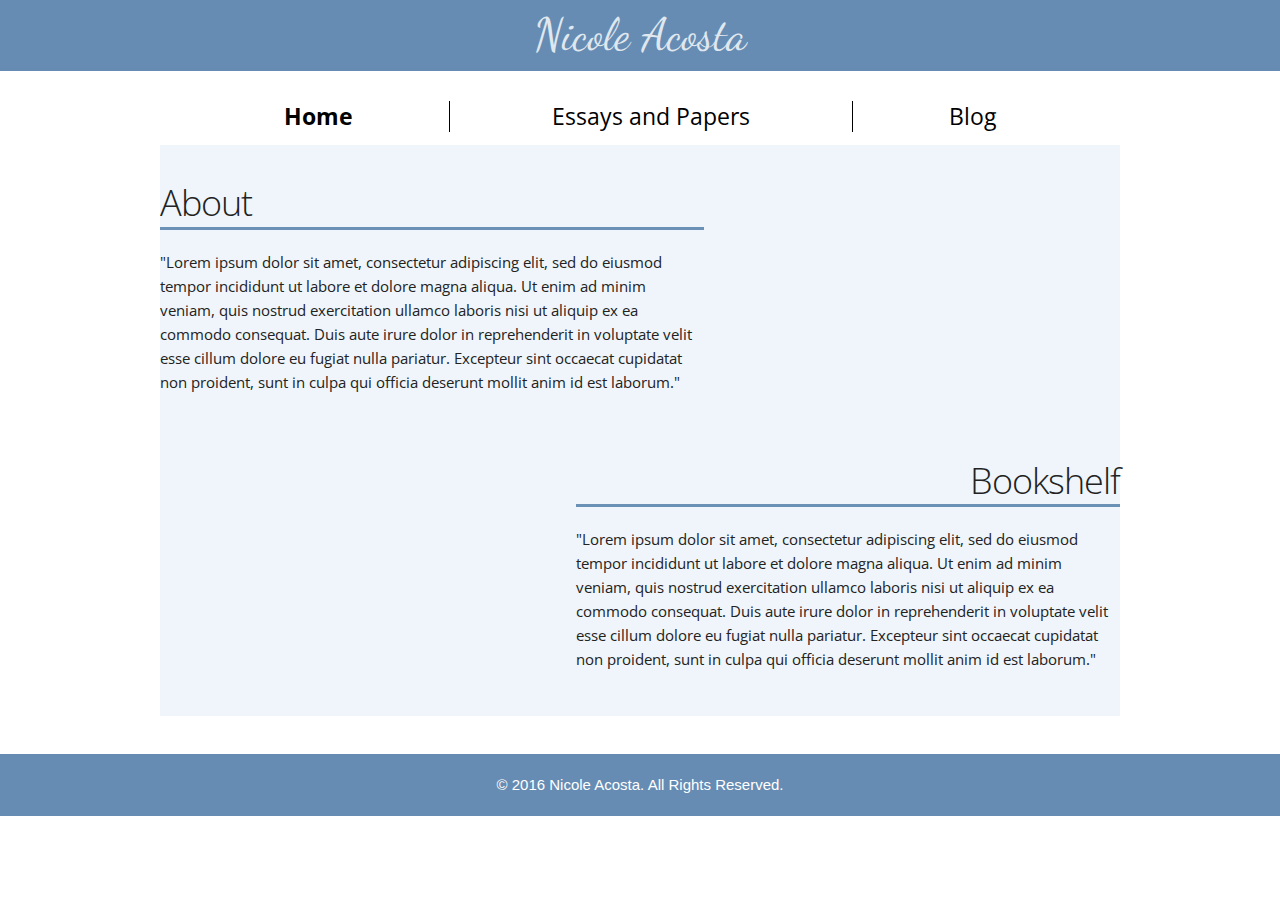
<file: index.html>
<!DOCTYPE html>
<html>
<head>
	<!--Basic Page Needs-->
	<meta charset="utf-8">
  <title>Nicole Acosta</title>
  <meta name="description" content="Acosta home page.">
  <meta name="author" content="Nicole Acosta">

	<!--css links-->
	<link type="text/css" rel="stylesheet" href="css/style.css">
	<link rel="stylesheet" href="css/normalize.css">
	<link rel="stylesheet" href="css/skeleton.css">

	<!--html links-->
	<link type="text" href="essays.html">
	<link type="text" href="blog.html">

	<!-- Mobile Specific Metas-->
  <meta name="viewport" content="width=device-width, initial-scale=1">

	<!--Font-->
	<!--link href='https://fonts.googleapis.com/css?family=Playfair+Display:400italic' rel='stylesheet' type='text/css'-->
	<!--link href='https://fonts.googleapis.com/css?family=PT+Serif:500' rel='stylesheet' type='text/css'-->
	<link href='https://fonts.googleapis.com/css?family=Dancing+Script' rel='stylesheet' type='text/css'>
	<link href='https://fonts.googleapis.com/css?family=Open+Sans:300' rel='stylesheet' type='text/css'>
</head>


<body>
<!-- Header--------------------------------------------------------------------->
	<header class="main_nav blue">
	  <div class="container">
	      <div class="twelve columns">
	          <div class="logo">
	              <p id="logo-description">Nicole Acosta <br> <span class="ut"></span></p>
	          </div>
				</div>
	  </div>
	</header>
<!-- Header Ends---------------------------------------------------------------->


<!--Main content begins--------------------------------------------------------->

<!--Navigation-->
<div class="container">
		<div class="row" id="nav">
			<div class="menu">
				<ul>
					<li class="active"><a href="index.html">Home</a></li>
					<li><a href="essays.html">Essays and Papers</a></li>
					<li><a href="blog.html">Blog</a></li>
				</ul>
			</div>
		</div>
</div>



<div class="container main">
		<div class="row">
				<div class="seven columns u-pull-left">
						<h3 id="about">About</h3>
						<p>"Lorem ipsum dolor sit amet, consectetur adipiscing elit,
								sed do eiusmod tempor incididunt ut labore et dolore magna
								aliqua. Ut enim ad minim veniam, quis nostrud exercitation
								ullamco laboris nisi ut aliquip ex ea commodo consequat.
								Duis aute irure dolor in reprehenderit in voluptate velit
								esse cillum dolore eu fugiat nulla pariatur. Excepteur
								sint occaecat cupidatat non proident, sunt in culpa qui
								officia deserunt mollit anim id est laborum."</p>
				</div>
		</div>
		<div class="row">
				<div class="seven columns u-pull-right">
						<h3 class="right">Bookshelf</h3>
						<p>"Lorem ipsum dolor sit amet, consectetur adipiscing elit,
								sed do eiusmod tempor incididunt ut labore et dolore magna
								aliqua. Ut enim ad minim veniam, quis nostrud exercitation
								ullamco laboris nisi ut aliquip ex ea commodo consequat.
								Duis aute irure dolor in reprehenderit in voluptate velit
								esse cillum dolore eu fugiat nulla pariatur. Excepteur
								sint occaecat cupidatat non proident, sunt in culpa qui
								officia deserunt mollit anim id est laborum."</p>
				</div>
		</div>
</div>
<!--Main content ends----------------------------------------------------------->



<!--Footer begins--------------------------------------------------------------->
<footer>
	<p class="copyright">&copy; 2016 Nicole Acosta. All Rights Reserved.</p>
</footer>
<!--Footer ends----------------------------------------------------------------->

</body>
</html>
</file>
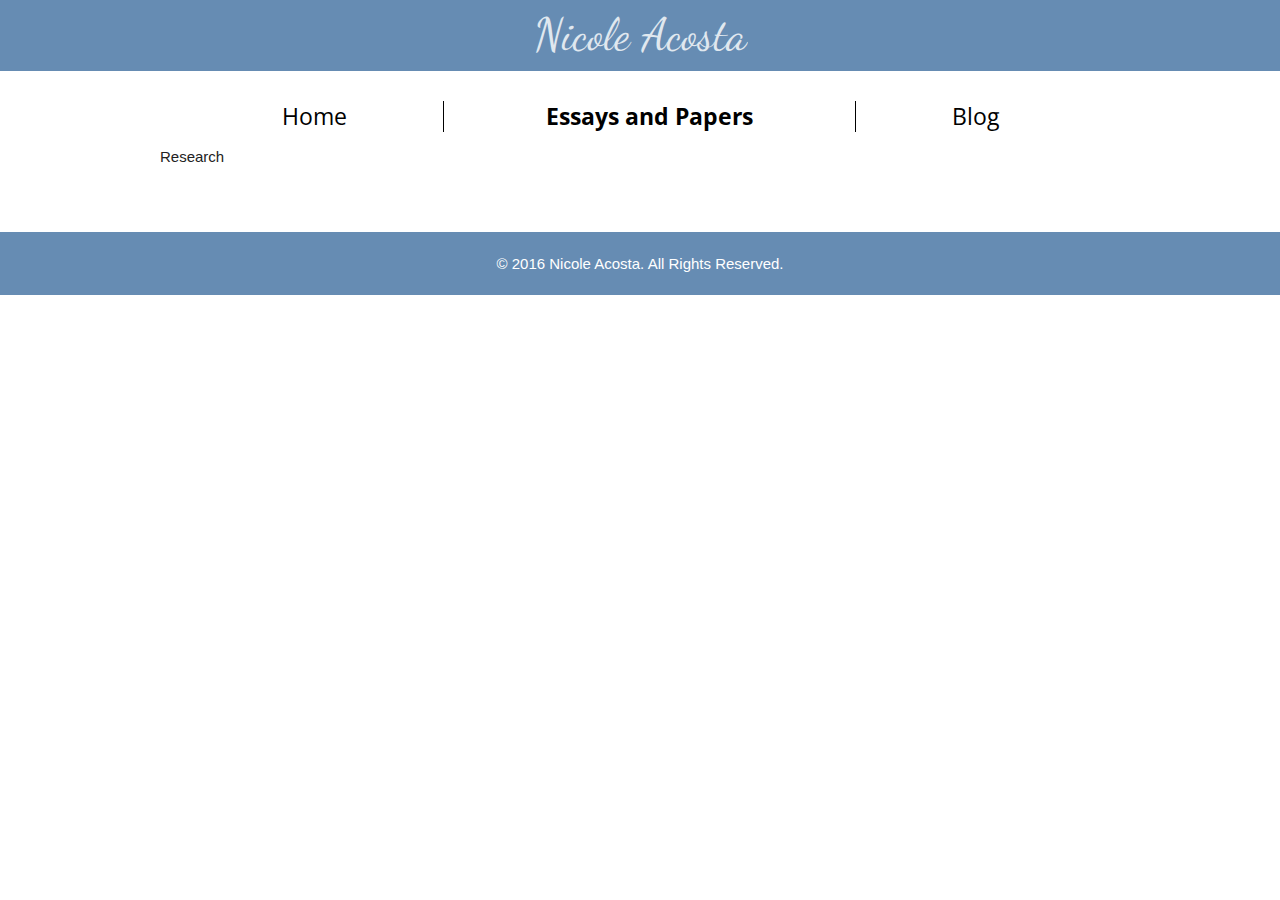
<file: Essays.html>
<!DOCTYPE>
<html>
<head>
	<!--Basic Page Needs-->
	<meta charset="utf-8">
  <title>Nicole Acosta</title>
  <meta name="description" content="Acosta home page.">
  <meta name="author" content="Nicole Acosta">

	<!--css links-->
	<link type="text/css" rel="stylesheet" href="css/style.css">
	<link rel="stylesheet" href="css/normalize.css">
	<link rel="stylesheet" href="css/skeleton.css">

	<!-- Mobile Specific Metas-->
  <meta name="viewport" content="width=device-width, initial-scale=1">

	<!--Font-->
	<link href='https://fonts.googleapis.com/css?family=Playfair+Display:400italic' rel='stylesheet' type='text/css'>
	<link href='https://fonts.googleapis.com/css?family=PT+Serif:500' rel='stylesheet' type='text/css'>
	<link href='https://fonts.googleapis.com/css?family=Dancing+Script' rel='stylesheet' type='text/css'>
	<link href='https://fonts.googleapis.com/css?family=Open+Sans:300' rel='stylesheet' type='text/css'>
</head>


<body>
<!-- Header--------------------------------------------------------------------->

<!--Logo-->
	<header class="main_nav blue">
	  <div class="container">
	      <div class="twelve columns">
	          <div class="logo">
	              <p id="logo-description">Nicole Acosta <br> <span class="ut"></span></p>
	          </div>
				</div>
	  </div>
	</header>

<!--Navigation-->
  <div class="container">
  		<div class="row" id="nav">
  			<div class="menu">
  				<ul>
  					<li><a href="index.html">Home</a></li>
  					<li class="active"><a href="essays.html">Essays and Papers</a></li>
  					<li><a href="blog.html">Blog</a></li>
  				</ul>
  			</div>
  		</div>
  </div>
<!-- Header Ends---------------------------------------------------------------->



<!--Main content begins--------------------------------------------------------->
<div class="container">
  <p>Research</p>
</div>
<!--Main content ends----------------------------------------------------------->




<!--Footer begins--------------------------------------------------------------->
<footer>
	<p class="copyright">&copy; 2016 Nicole Acosta. All Rights Reserved.</p>
</footer>
<!--Footer ends----------------------------------------------------------------->

</body>
</html>
</file>
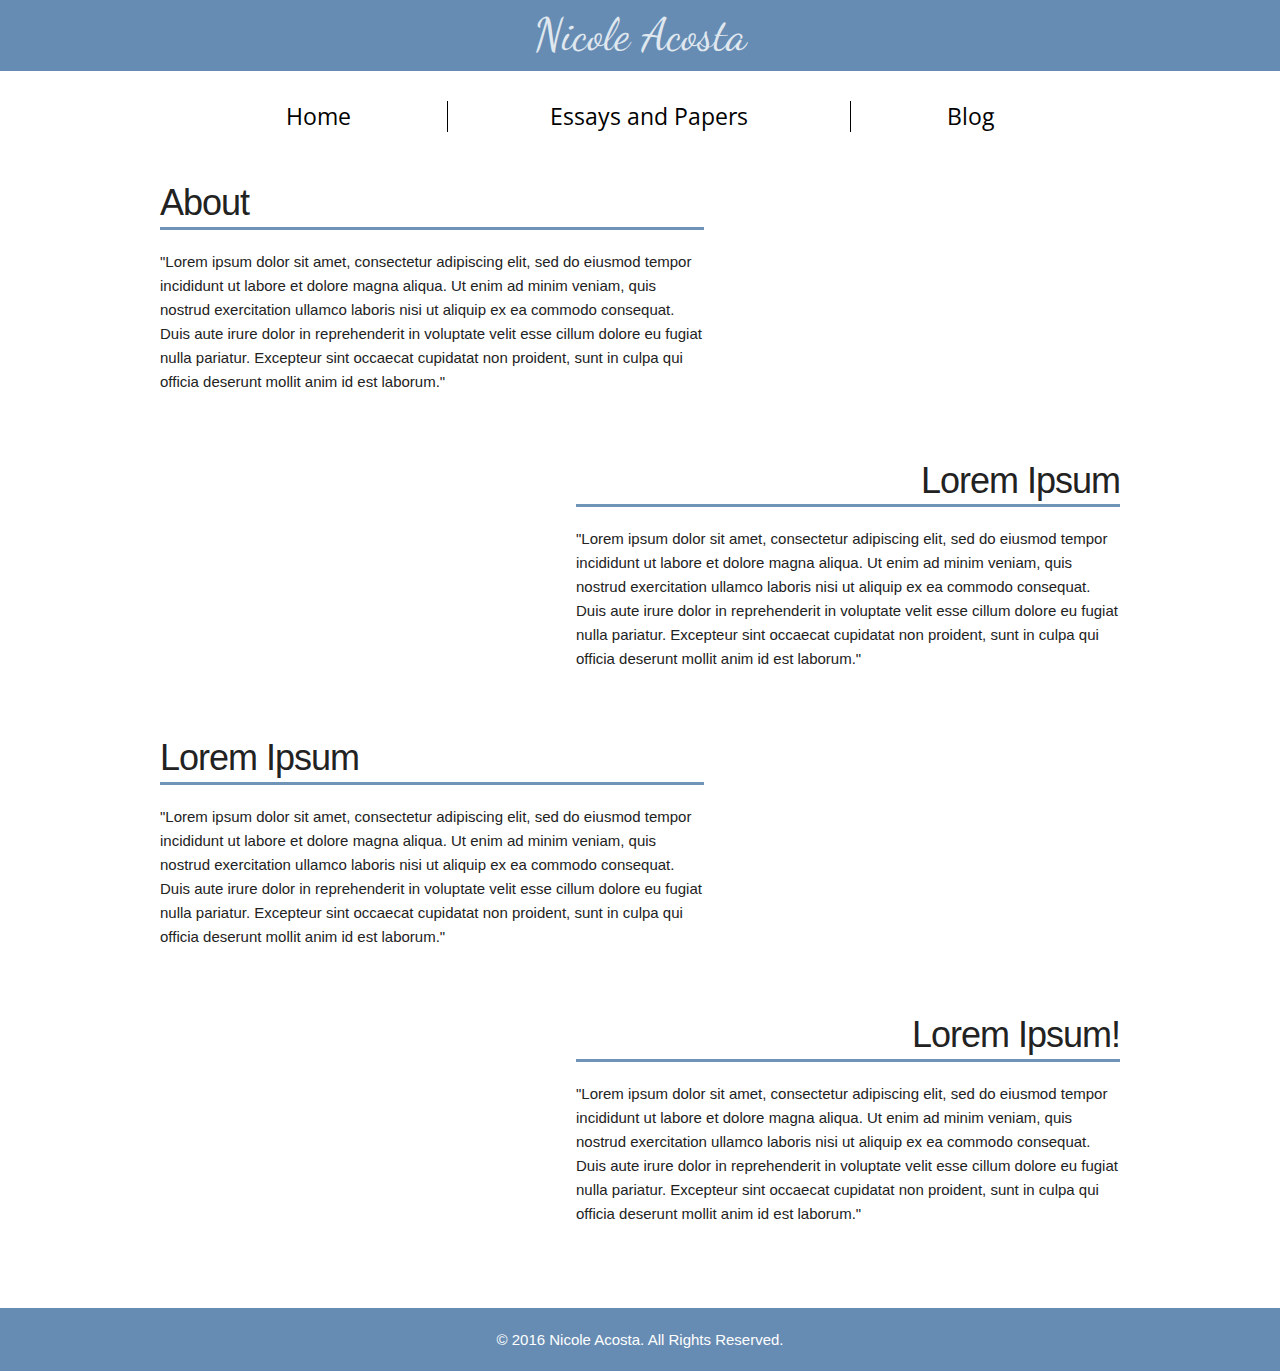
<file: Home.html>
<!DOCTYPE html>
<html>

<head>

	<!--Basic Page Needs-->
	<meta charset="utf-8">
  <title>Nicole Acosta</title>
  <meta name="description" content="Acosta home page.">
  <meta name="author" content="Nicole Acosta">

	<!--css links-->
	<link type="text/css" rel="stylesheet" href="css/style.css">
	<link rel="stylesheet" href="css/normalize.css">
	<link rel="stylesheet" href="css/skeleton.css">

	<!-- Mobile Specific Metas-->
  <meta name="viewport" content="width=device-width, initial-scale=1">

	<!--Font-->
	<link href='https://fonts.googleapis.com/css?family=Playfair+Display:400italic' rel='stylesheet' type='text/css'>
	<link href='https://fonts.googleapis.com/css?family=PT+Serif:500' rel='stylesheet' type='text/css'>
	<link href='https://fonts.googleapis.com/css?family=Dancing+Script' rel='stylesheet' type='text/css'>
	<link href='https://fonts.googleapis.com/css?family=Open+Sans:300' rel='stylesheet' type='text/css'>


</head>


<body>
<!-- Header-->
	<header class="main_nav blue">
	  <div class="container">
	      <div class="twelve columns">
	          <div class="logo">
	              <p id="logo-description">Nicole Acosta <br> <span class="ut"></span></p>
	          </div>
				</div>
	  </div>
	</header>
	<!-- Header Ends-->

<!--Main content begins-->
<div class="container">
		<div class="row" id="nav">
			<div class="menu">
				<ul>
					<li><a href="#">Home</a></li>
					<li><a href="#">Essays and Papers</a></li>
					<li><a href="#">Blog</a></li>
				</ul>
			</div>
		</div>
</div>

<div id="font" class="container" class="blue">
		<div class="row">
				<div class="seven columns u-pull-left">
						<h3 id="about">About</h3>
						<p>"Lorem ipsum dolor sit amet, consectetur adipiscing elit,
								sed do eiusmod tempor incididunt ut labore et dolore magna
								aliqua. Ut enim ad minim veniam, quis nostrud exercitation
								ullamco laboris nisi ut aliquip ex ea commodo consequat.
								Duis aute irure dolor in reprehenderit in voluptate velit
								esse cillum dolore eu fugiat nulla pariatur. Excepteur
								sint occaecat cupidatat non proident, sunt in culpa qui
								officia deserunt mollit anim id est laborum."</p>
				</div>
		</div>
		<div class="row">
				<div class="seven columns u-pull-right">
						<h3 class="right">Lorem Ipsum</h3>
						<p>"Lorem ipsum dolor sit amet, consectetur adipiscing elit,
								sed do eiusmod tempor incididunt ut labore et dolore magna
								aliqua. Ut enim ad minim veniam, quis nostrud exercitation
								ullamco laboris nisi ut aliquip ex ea commodo consequat.
								Duis aute irure dolor in reprehenderit in voluptate velit
								esse cillum dolore eu fugiat nulla pariatur. Excepteur
								sint occaecat cupidatat non proident, sunt in culpa qui
								officia deserunt mollit anim id est laborum."</p>
				</div>
		</div>
		<div class="row">
				<div class="seven columns u-pull-left">
						<h3>Lorem Ipsum</h3>
						<p>"Lorem ipsum dolor sit amet, consectetur adipiscing elit,
								sed do eiusmod tempor incididunt ut labore et dolore magna
								aliqua. Ut enim ad minim veniam, quis nostrud exercitation
								ullamco laboris nisi ut aliquip ex ea commodo consequat.
								Duis aute irure dolor in reprehenderit in voluptate velit
								esse cillum dolore eu fugiat nulla pariatur. Excepteur
								sint occaecat cupidatat non proident, sunt in culpa qui
								officia deserunt mollit anim id est laborum."</p>
				</div>
		</div>
		<div class="row">
				<div class="seven columns u-pull-right">
						<h3 class="right">Lorem Ipsum!</h3>
						<p>"Lorem ipsum dolor sit amet, consectetur adipiscing elit,
								sed do eiusmod tempor incididunt ut labore et dolore magna
								aliqua. Ut enim ad minim veniam, quis nostrud exercitation
								ullamco laboris nisi ut aliquip ex ea commodo consequat.
								Duis aute irure dolor in reprehenderit in voluptate velit
								esse cillum dolore eu fugiat nulla pariatur. Excepteur
								sint occaecat cupidatat non proident, sunt in culpa qui
								officia deserunt mollit anim id est laborum."</p>
				</div>
		</div>
</div>
<!--Main content ends-->

<!--Footer begins-->
<footer>
	<p class="copyright">&copy; 2016 Nicole Acosta. All Rights Reserved.</p>
</footer>
<!--Footer ends-->

</body>
</html>
</file>
<file: css/style.css>
/*Table of Contents
-------------------------------------------------------------------------------
  -General
  -Header
  -Main Content
  -Footer
-------------------------------------------------------------------------------
*/


/*General-----------------------------------------------------------------------*/
.main{padding-top: 3%;}
.row{padding: 2% 0;}
.blue{background-color:  rgba(51, 102, 153, .75) ;} /*a is the fourth dimension that sets opacity*/

/*Header------------------------------------------------------------------------*/

/*The blue container my logo is in*/
header.main_nav{
    padding: 1% 0;
    display: block;
}

/*All below is for the navigation bar---------------*/
/*Logo is my Name*/
.logo{
  text-align: center;
  opacity: .8;
  font-family: 'Dancing Script', cursive;
  font-size: 3em;
  line-height: 100%; /*how we got UT closer to EC*/
  color: white; /*stuck between white and black. both look nice. will probably depend on body text*/
}

#logo-description{
  margin-bottom: 0;
}

#nav{
  font-size: 2.25rem;
  color: black;
  font-family: 'Open Sans';
  text-align: center;
  padding-bottom: 1%;
  padding-top: 3%;
}

.menu > ul {
  margin-bottom: 0;
}

.menu > ul > li{
  display: inline;
  padding: 0 10%;
}

.menu > ul > li:first-child{
  border-right: 1px solid black;
}

.menu > ul > li:last-child{
  border-left: 1px solid black;
}

.menu > ul > li > a{
  text-decoration: none;
  color: black;
}

.menu > ul > li > a:hover{
  color: gray;
}

.active{
  font-weight: bold;
}

/*End navigation bar-----------------------------*/


/*Main Content------------------------------------------------------------------*/
body > .main {background-color: rgba(216, 230, 243, .4);
    font-family: 'Open Sans';
}

h3{
  border-bottom: 3px solid  rgba(51, 102, 153, .7);
}

#about{
  margin-top: 3%;
}

.right{
  text-align: right;
}

/*Footer------------------------------------------------------------------------*/
.copyright{
  text-align: center;
  margin-bottom: 0;
  margin-top: 3%;
  padding-bottom: 1.5%;
  padding-top: 1.5%;
  color: white;
}

footer{
  background-color:  rgba(51, 102, 153, .75);
}
</file>
<file: css/skeleton.css>
/*
* Skeleton V2.0.4
* Copyright 2014, Dave Gamache
* www.getskeleton.com
* Free to use under the MIT license.
* http://www.opensource.org/licenses/mit-license.php
* 12/29/2014
*/


/* Table of contents
––––––––––––––––––––––––––––––––––––––––––––––––––
- Grid
- Base Styles
- Typography
- Links
- Buttons
- Forms
- Lists
- Code
- Tables
- Spacing
- Utilities
- Clearing
- Media Queries
*/


/* Grid
–––––––––––––––––––––––––––––––––––––––––––––––––– */
.container {
  position: relative;
  width: 100%;
  max-width: 960px;
  margin: 0 auto;
  padding: 0 20px;
  box-sizing: border-box; }
.column,
.columns {
  width: 100%;
  float: left;
  box-sizing: border-box; }

/* For devices larger than 400px */
@media (min-width: 400px) {
  .container {
    width: 85%;
    padding: 0; }
}

/* For devices larger than 550px */
@media (min-width: 550px) {
  .container {
    width: 80%; }
  .column,
  .columns {
    margin-left: 4%; }
  .column:first-child,
  .columns:first-child {
    margin-left: 0; }

  .one.column,
  .one.columns                    { width: 4.66666666667%; }
  .two.columns                    { width: 13.3333333333%; }
  .three.columns                  { width: 22%;            }
  .four.columns                   { width: 30.6666666667%; }
  .five.columns                   { width: 39.3333333333%; }
  .six.columns                    { width: 48%;            }
  .seven.columns                  { width: 56.6666666667%; }
  .eight.columns                  { width: 65.3333333333%; }
  .nine.columns                   { width: 74.0%;          }
  .ten.columns                    { width: 82.6666666667%; }
  .eleven.columns                 { width: 91.3333333333%; }
  .twelve.columns                 { width: 100%; margin-left: 0; }

  .one-third.column               { width: 30.6666666667%; }
  .two-thirds.column              { width: 65.3333333333%; }

  .one-half.column                { width: 48%; }

  /* Offsets */
  .offset-by-one.column,
  .offset-by-one.columns          { margin-left: 8.66666666667%; }
  .offset-by-two.column,
  .offset-by-two.columns          { margin-left: 17.3333333333%; }
  .offset-by-three.column,
  .offset-by-three.columns        { margin-left: 26%;            }
  .offset-by-four.column,
  .offset-by-four.columns         { margin-left: 34.6666666667%; }
  .offset-by-five.column,
  .offset-by-five.columns         { margin-left: 43.3333333333%; }
  .offset-by-six.column,
  .offset-by-six.columns          { margin-left: 52%;            }
  .offset-by-seven.column,
  .offset-by-seven.columns        { margin-left: 60.6666666667%; }
  .offset-by-eight.column,
  .offset-by-eight.columns        { margin-left: 69.3333333333%; }
  .offset-by-nine.column,
  .offset-by-nine.columns         { margin-left: 78.0%;          }
  .offset-by-ten.column,
  .offset-by-ten.columns          { margin-left: 86.6666666667%; }
  .offset-by-eleven.column,
  .offset-by-eleven.columns       { margin-left: 95.3333333333%; }

  .offset-by-one-third.column,
  .offset-by-one-third.columns    { margin-left: 34.6666666667%; }
  .offset-by-two-thirds.column,
  .offset-by-two-thirds.columns   { margin-left: 69.3333333333%; }

  .offset-by-one-half.column,
  .offset-by-one-half.columns     { margin-left: 52%; }

}


/* Base Styles
–––––––––––––––––––––––––––––––––––––––––––––––––– */
/* NOTE
html is set to 62.5% so that all the REM measurements throughout Skeleton
are based on 10px sizing. So basically 1.5rem = 15px :) */
html {
  font-size: 62.5%; }
body {
  font-size: 1.5em; /* currently ems cause chrome bug misinterpreting rems on body element */
  line-height: 1.6;
  font-weight: 400;
  font-family: "Raleway", "HelveticaNeue", "Helvetica Neue", Helvetica, Arial, sans-serif;
  color: #222; }


/* Typography
–––––––––––––––––––––––––––––––––––––––––––––––––– */
h1, h2, h3, h4, h5, h6 {
  margin-top: 0;
  margin-bottom: 2rem;
  font-weight: 300; }
h1 { font-size: 4.0rem; line-height: 1.2;  letter-spacing: -.1rem;}
h2 { font-size: 3.6rem; line-height: 1.25; letter-spacing: -.1rem; }
h3 { font-size: 3.0rem; line-height: 1.3;  letter-spacing: -.1rem; }
h4 { font-size: 2.4rem; line-height: 1.35; letter-spacing: -.08rem; }
h5 { font-size: 1.8rem; line-height: 1.5;  letter-spacing: -.05rem; }
h6 { font-size: 1.5rem; line-height: 1.6;  letter-spacing: 0; }

/* Larger than phablet */
@media (min-width: 550px) {
  h1 { font-size: 5.0rem; }
  h2 { font-size: 4.2rem; }
  h3 { font-size: 3.6rem; }
  h4 { font-size: 3.0rem; }
  h5 { font-size: 2.4rem; }
  h6 { font-size: 1.5rem; }
}

p {
  margin-top: 0; }


/* Links
–––––––––––––––––––––––––––––––––––––––––––––––––– */
a {
  color: #1EAEDB; }
a:hover {
  color: #0FA0CE; }


/* Buttons
–––––––––––––––––––––––––––––––––––––––––––––––––– */
.button,
button,
input[type="submit"],
input[type="reset"],
input[type="button"] {
  display: inline-block;
  height: 38px;
  padding: 0 30px;
  color: #555;
  text-align: center;
  font-size: 11px;
  font-weight: 600;
  line-height: 38px;
  letter-spacing: .1rem;
  text-transform: uppercase;
  text-decoration: none;
  white-space: nowrap;
  background-color: transparent;
  border-radius: 4px;
  border: 1px solid #bbb;
  cursor: pointer;
  box-sizing: border-box; }
.button:hover,
button:hover,
input[type="submit"]:hover,
input[type="reset"]:hover,
input[type="button"]:hover,
.button:focus,
button:focus,
input[type="submit"]:focus,
input[type="reset"]:focus,
input[type="button"]:focus {
  color: #333;
  border-color: #888;
  outline: 0; }
.button.button-primary,
button.button-primary,
input[type="submit"].button-primary,
input[type="reset"].button-primary,
input[type="button"].button-primary {
  color: #FFF;
  background-color: #33C3F0;
  border-color: #33C3F0; }
.button.button-primary:hover,
button.button-primary:hover,
input[type="submit"].button-primary:hover,
input[type="reset"].button-primary:hover,
input[type="button"].button-primary:hover,
.button.button-primary:focus,
button.button-primary:focus,
input[type="submit"].button-primary:focus,
input[type="reset"].button-primary:focus,
input[type="button"].button-primary:focus {
  color: #FFF;
  background-color: #1EAEDB;
  border-color: #1EAEDB; }


/* Forms
–––––––––––––––––––––––––––––––––––––––––––––––––– */
input[type="email"],
input[type="number"],
input[type="search"],
input[type="text"],
input[type="tel"],
input[type="url"],
input[type="password"],
textarea,
select {
  height: 38px;
  padding: 6px 10px; /* The 6px vertically centers text on FF, ignored by Webkit */
  background-color: #fff;
  border: 1px solid #D1D1D1;
  border-radius: 4px;
  box-shadow: none;
  box-sizing: border-box; }
/* Removes awkward default styles on some inputs for iOS */
input[type="email"],
input[type="number"],
input[type="search"],
input[type="text"],
input[type="tel"],
input[type="url"],
input[type="password"],
textarea {
  -webkit-appearance: none;
     -moz-appearance: none;
          appearance: none; }
textarea {
  min-height: 65px;
  padding-top: 6px;
  padding-bottom: 6px; }
input[type="email"]:focus,
input[type="number"]:focus,
input[type="search"]:focus,
input[type="text"]:focus,
input[type="tel"]:focus,
input[type="url"]:focus,
input[type="password"]:focus,
textarea:focus,
select:focus {
  border: 1px solid #33C3F0;
  outline: 0; }
label,
legend {
  display: block;
  margin-bottom: .5rem;
  font-weight: 600; }
fieldset {
  padding: 0;
  border-width: 0; }
input[type="checkbox"],
input[type="radio"] {
  display: inline; }
label > .label-body {
  display: inline-block;
  margin-left: .5rem;
  font-weight: normal; }


/* Lists
–––––––––––––––––––––––––––––––––––––––––––––––––– */
ul {
  list-style: circle inside; }
ol {
  list-style: decimal inside; }
ol, ul {
  padding-left: 0;
  margin-top: 0; }
ul ul,
ul ol,
ol ol,
ol ul {
  margin: 1.5rem 0 1.5rem 3rem;
  font-size: 90%; }
li {
  margin-bottom: 1rem; }


/* Code
–––––––––––––––––––––––––––––––––––––––––––––––––– */
code {
  padding: .2rem .5rem;
  margin: 0 .2rem;
  font-size: 90%;
  white-space: nowrap;
  background: #F1F1F1;
  border: 1px solid #E1E1E1;
  border-radius: 4px; }
pre > code {
  display: block;
  padding: 1rem 1.5rem;
  white-space: pre; }


/* Tables
–––––––––––––––––––––––––––––––––––––––––––––––––– */
th,
td {
  padding: 12px 15px;
  text-align: left;
  border-bottom: 1px solid #E1E1E1; }
th:first-child,
td:first-child {
  padding-left: 0; }
th:last-child,
td:last-child {
  padding-right: 0; }


/* Spacing
–––––––––––––––––––––––––––––––––––––––––––––––––– */
button,
.button {
  margin-bottom: 1rem; }
input,
textarea,
select,
fieldset {
  margin-bottom: 1.5rem; }
pre,
blockquote,
dl,
figure,
table,
p,
ul,
ol,
form {
  margin-bottom: 2.5rem; }


/* Utilities
–––––––––––––––––––––––––––––––––––––––––––––––––– */
.u-full-width {
  width: 100%;
  box-sizing: border-box; }
.u-max-full-width {
  max-width: 100%;
  box-sizing: border-box; }
.u-pull-right {
  float: right; }
.u-pull-left {
  float: left; }


/* Misc
–––––––––––––––––––––––––––––––––––––––––––––––––– */
hr {
  margin-top: 3rem;
  margin-bottom: 3.5rem;
  border-width: 0;
  border-top: 1px solid #E1E1E1; }


/* Clearing
–––––––––––––––––––––––––––––––––––––––––––––––––– */

/* Self Clearing Goodness */
.container:after,
.row:after,
.u-cf {
  content: "";
  display: table;
  clear: both; }


/* Media Queries
–––––––––––––––––––––––––––––––––––––––––––––––––– */
/*
Note: The best way to structure the use of media queries is to create the queries
near the relevant code. For example, if you wanted to change the styles for buttons
on small devices, paste the mobile query code up in the buttons section and style it
there.
*/


/* Larger than mobile */
@media (min-width: 400px) {}

/* Larger than phablet (also point when grid becomes active) */
@media (min-width: 550px) {}

/* Larger than tablet */
@media (min-width: 750px) {}

/* Larger than desktop */
@media (min-width: 1000px) {}

/* Larger than Desktop HD */
@media (min-width: 1200px) {}
</file>
